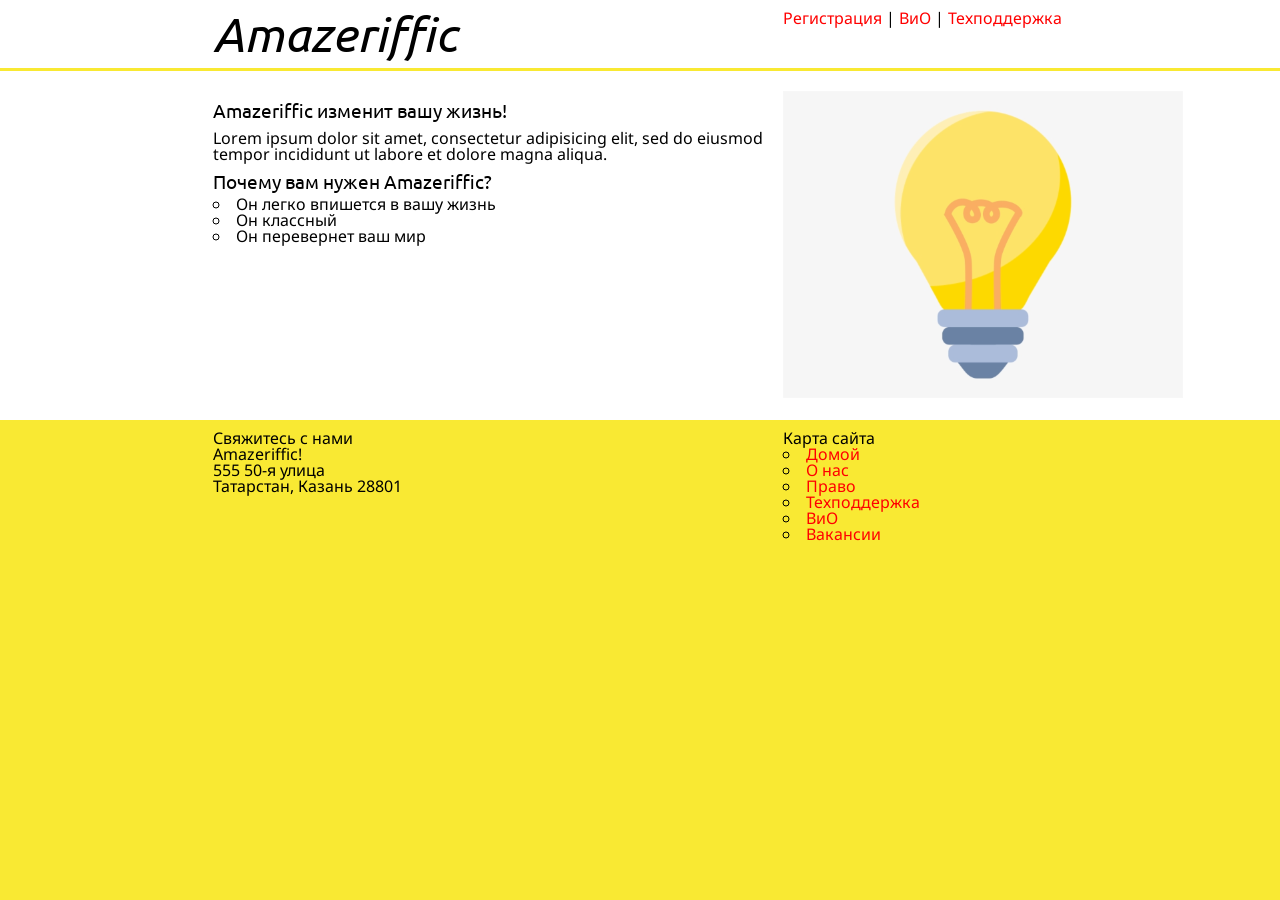
<file: index.html>
<!doctype html>
<html>
	<head> 
		<title> Amazeriffic </title> 
		<link rel="stylesheet" type="text/css" href="reset.css"> 
		<link rel="stylesheet" type="text/css" href="style.css">
		<link rel="stylesheet" type="text/css" href="http://fonts.googleapis.com/css?family=Ubuntu&subset=latin,cyrillic">
		<link rel="stylesheet" type="text/css" href="http://fonts.googleapis.com/css?family=Droid+Sans&subset=latin,cyrillic" >
	</head>
	<body> 
		<header> 
			<div class="container">
				<h1> Amazeriffic </h1> 
				<nav> 
					<a href="#">Регистрация</a> | 
					<a href="faq.html">ВиО</a> | 
					<a href="#">Техподдержка</a> 
				</nav>
			</div>
		</header>
		<main>
			<div class="container">
				<div class="main_block">
					<h2>Amazeriffic изменит вашу жизнь!</h2> 
					<p>Lorem ipsum dolor sit amet, consectetur adipisicing elit, sed do eiusmod tempor  incididunt ut labore et dolore magna aliqua.</p> 
					<h3>Почему вам нужен Amazeriffic?</h3>
					<ul>
						<li>Он легко впишется в вашу жизнь</li> 
						<li>Он классный</li>
						<li>Он перевернет ваш мир</li>
					</ul> 
				</div>
				<div class="image">
					<img src="lightbulb.png" alt="Изображение лампочки">
				</div>
			</div>
		</main>
		<footer>
			<div class="container">
				<div class="contact"> 
					<h5>Свяжитесь с нами</h5> 
					<p>Amazeriffic!</p> 
					<p>555 50-я улица</p> 
					<p>Татарстан, Казань 28801</p> 
				</div>
				<div class="sitemap"> 
					<h5>Карта сайта</h5>
					<ul>
						<li><a href="index.html">Домой</a></li>
						<li><a href="#">О нас</a></li> 
						<li><a href="#">Право</a></li> 
						<li><a href="#">Техподдержка</a></li>
						<li><a href="faq.html">ВиО</a></li> 
						<li><a href="#">Вакансии</a></li> 
					</ul>
				</div>
			</div>
		</footer>
	</body>
</html>
</file>
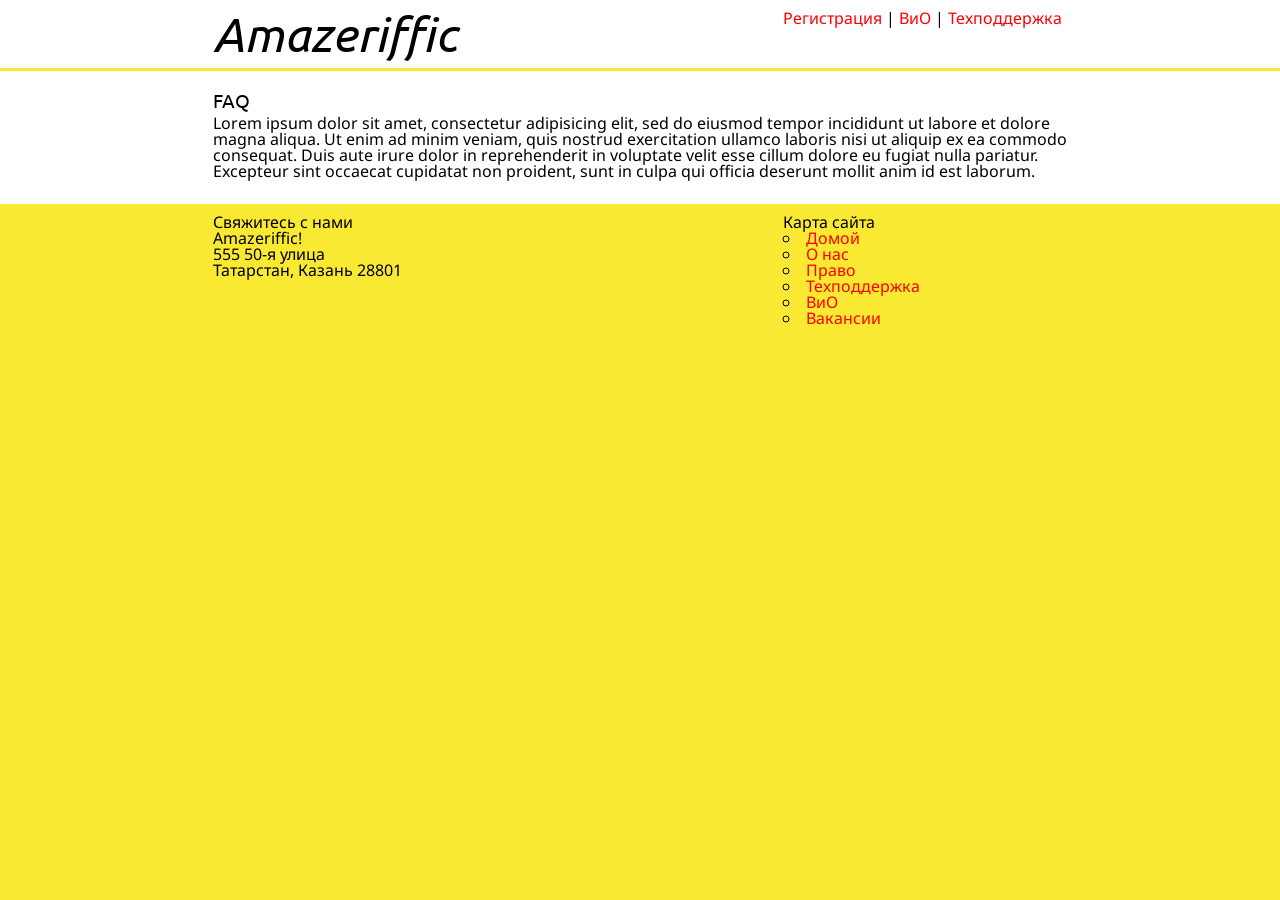
<file: faq.html>
<!doctype html>
<html>
	<head> 
		<title> Amazeriffic </title> 
		<link rel="stylesheet" type="text/css" href="reset.css"> 
		<link rel="stylesheet" type="text/css" href="style.css">
		<link rel="stylesheet" type="text/css" href="http://fonts.googleapis.com/css?family=Ubuntu&subset=latin,cyrillic">
		<link rel="stylesheet" type="text/css" href="http://fonts.googleapis.com/css?family=Droid+Sans&subset=latin,cyrillic" >
	</head>
	<body> 
		<header> 
			<div class="container">
				<h1> Amazeriffic </h1> 
				<nav> 
					<a href="#">Регистрация</a> | 
					<a href="faq.html">ВиО</a> | 
					<a href="#">Техподдержка</a> 
				</nav>
			</div>
		</header>
		<main>
			<div class="container">
				<div class="faq">
					<h1>FAQ</h1>
					<p>Lorem ipsum dolor sit amet, consectetur adipisicing elit, sed do eiusmod tempor incididunt ut labore et dolore magna aliqua. Ut enim ad minim veniam, quis nostrud exercitation ullamco laboris nisi ut aliquip ex ea commodo consequat. Duis aute irure dolor in reprehenderit in voluptate velit esse cillum dolore eu fugiat nulla pariatur. Excepteur sint occaecat cupidatat non proident, sunt in culpa qui officia deserunt mollit anim id est laborum.</p>
				</div>
			</div>
		</main>
		<footer>
			<div class="container">
				<div class="contact"> 
					<h5>Свяжитесь с нами</h5> 
					<p>Amazeriffic!</p> 
					<p>555 50-я улица</p> 
					<p>Татарстан, Казань 28801</p> 
				</div>
				<div class="sitemap"> 
					<h5>Карта сайта</h5>
					<ul>
						<li><a href="index.html">Домой</a></li>
						<li><a href="#">О нас</a></li> 
						<li><a href="#">Право</a></li> 
						<li><a href="#">Техподдержка</a></li>
						<li><a href="faq.html">ВиО</a></li> 
						<li><a href="#">Вакансии</a></li> 
					</ul>
				</div>
			</div>
		</footer>
	</body>
</html>
</file>
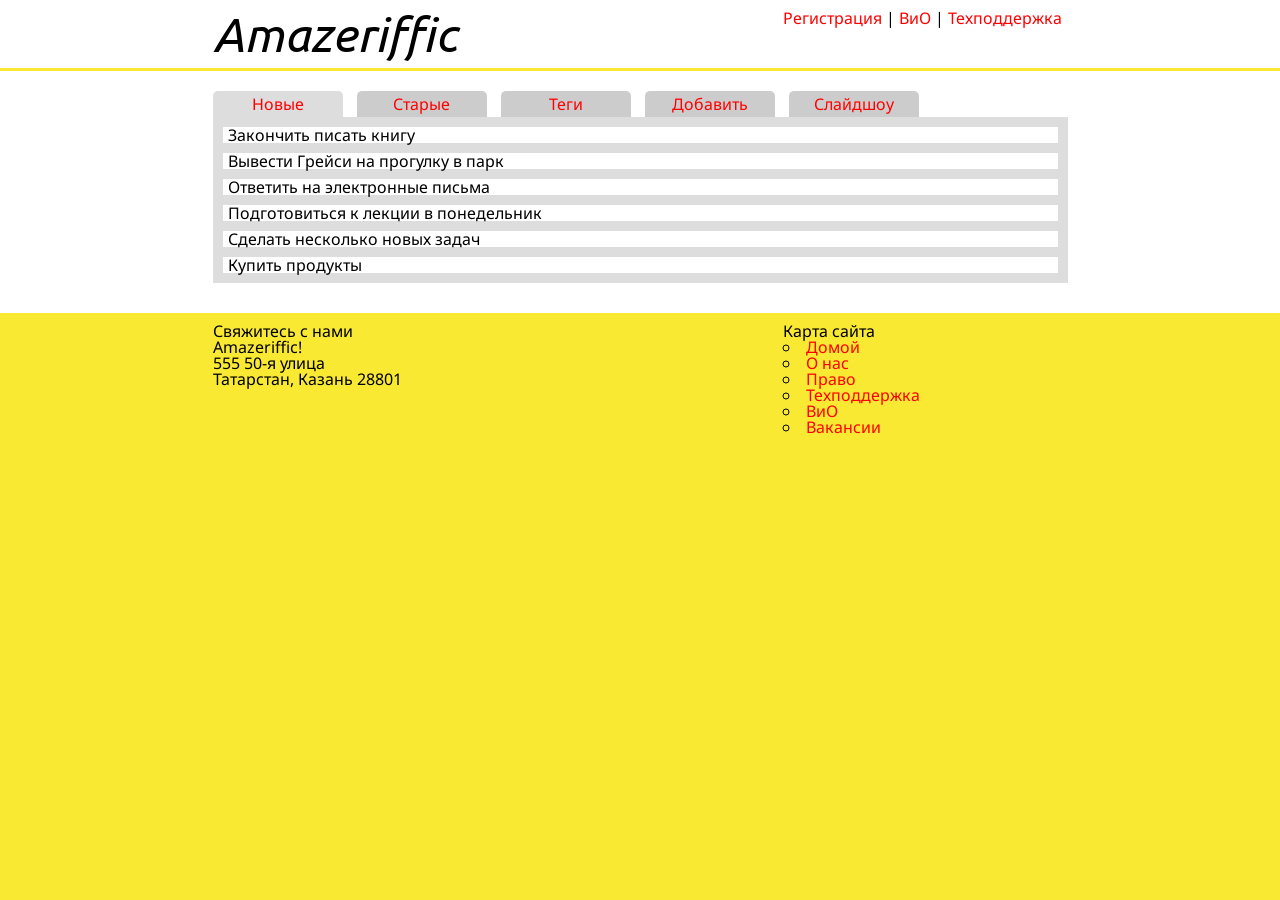
<file: list.html>
<!doctype html>
<html>
	<head> 
		<title> Amazeriffic </title> 
		<link rel="stylesheet" type="text/css" href="reset.css"> 
		<link rel="stylesheet" type="text/css" href="style.css">
		<link rel="stylesheet" type="text/css" href="http://fonts.googleapis.com/css?family=Ubuntu&subset=latin,cyrillic">
		<link rel="stylesheet" type="text/css" href="http://fonts.googleapis.com/css?family=Droid+Sans&subset=latin,cyrillic" >
		<script src="http://code.jquery.com/jquery-3.4.1.min.js"></script>
		<script type="text/javascript" src="app.js"></script>
	</head>
	<body> 
		<header> 
			<div class="container">
				<h1> Amazeriffic </h1> 
				<nav> 
					<a href="#">Регистрация</a> | 
					<a href="faq.html">ВиО</a> | 
					<a href="#">Техподдержка</a> 
				</nav>
			</div>
		</header>
		<main>
			<div class="container">
				<div class="tabs">
					<a href=""><span class="active">Новые</span></a> 
					<a href=""><span class="active">Старые</span></a>
					<a href=""><span class="active">Теги</span></a>
					<a href=""><span class="active">Добавить</span></a>
					<a href=""><span class="active">Слайдшоу</span></a>
				</div>
				<div class="content">

				</div>
			</div>
		</main>
		<footer>
			<div class="container">
				<div class="contact"> 
					<h5>Свяжитесь с нами</h5> 
					<p>Amazeriffic!</p> 
					<p>555 50-я улица</p> 
					<p>Татарстан, Казань 28801</p> 
				</div>
				<div class="sitemap"> 
					<h5>Карта сайта</h5>
					<ul>
						<li><a href="index.html">Домой</a></li>
						<li><a href="#">О нас</a></li> 
						<li><a href="#">Право</a></li> 
						<li><a href="#">Техподдержка</a></li>
						<li><a href="faq.html">ВиО</a></li> 
						<li><a href="#">Вакансии</a></li> 
					</ul>
				</div>
			</div>
		</footer>
	</body>
</html>
</file>
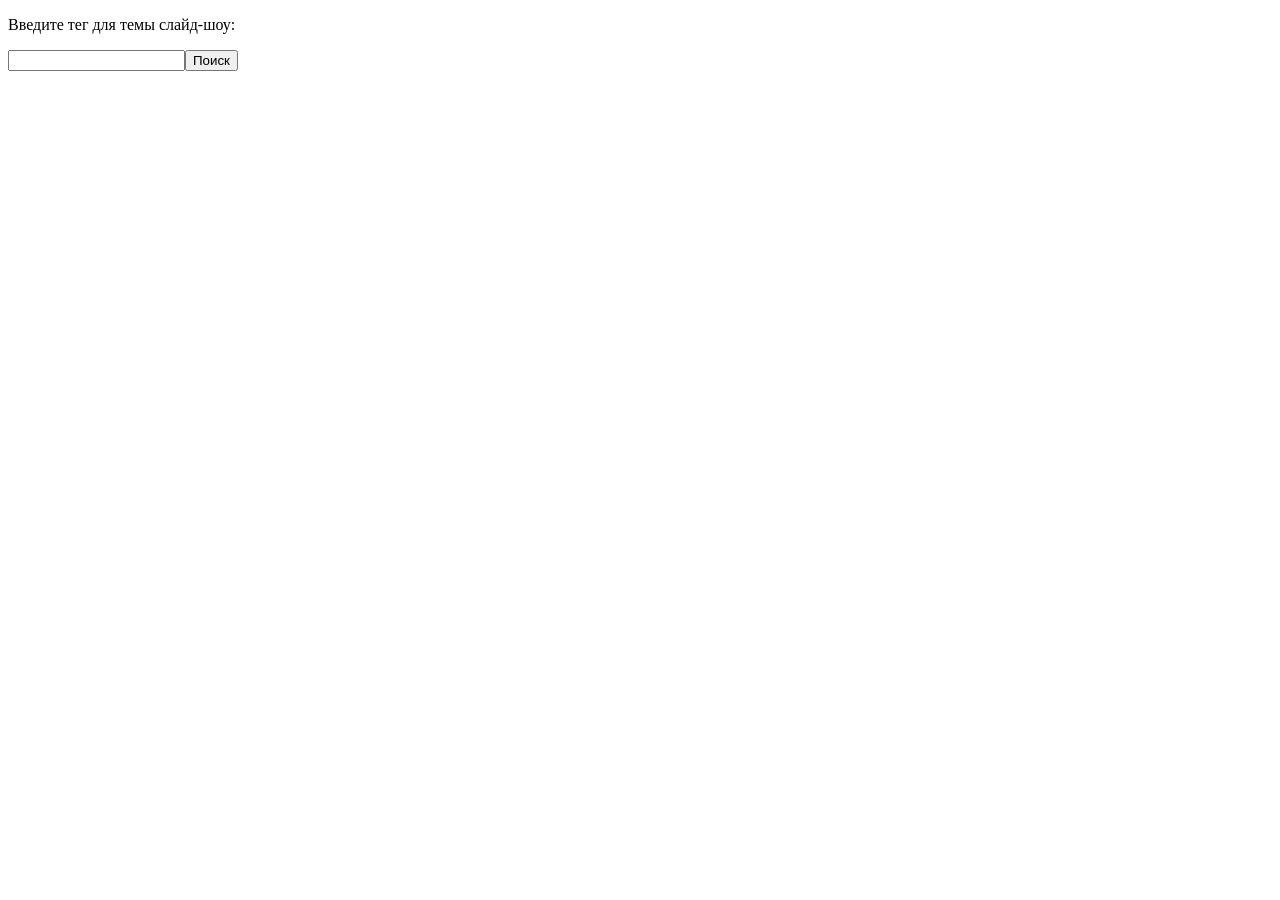
<file: new.html>
<!doctype html>
<html>
	<head> 
		<meta charset="UTF-8">
		<title> Amazeriffic </title> 
		<!-- <link rel="stylesheet" type="text/css" href="reset.css"> 
		<link rel="stylesheet" type="text/css" href="style.css"> -->
		<script src="http://code.jquery.com/jquery-3.4.1.min.js"></script>
		<script type="text/javascript" src="new_app.js"></script>
  </style>
	</head>
	<body> 
		<main>

			<div class="content">
				<!-- <img> -->
			</div>
<br>
			<div class="photos">
				<!-- <img> -->
			</div>
		</main>
	</body>
</html>


<body>
<div class="message"></div> </body>
</file>
<file: style.css>
body {
	background: #f9e933; 
	font-family: 'Droid sans';
	font-size: 100%;
}

a {
	text-decoration: none;
	color: red;
}

a:hover {
	text-decoration: underline;
	color: red;
}

h1, h2, h3, h4 {
	font-family: Ubuntu;
	font-size: 120%;
}

header, main, footer { 
	min-width: 855px;
}

header .container, main .container, footer .container { 
	max-width: 855px;
	margin: auto;
}

header { 
	background: white; 
	overflow: auto;
	margin-bottom: 3px;
	padding: 10px;
}
header h1 {
	float: left;
	width: 570px;
	font-size: 300%;
	font-style: italic;
}
header nav {
	float: right;
	width: 285px;
}
main { 
	background: white; 
	overflow: auto;
	padding: 20px;
}
main .main_block {
	float: left;
	width: 570px;
}
main .image {
	float: right;	
	width: 285px;
}

main .faq {
	float: left;
	width: 855px;
}

main .faq p {
	margin-top: 5px;
	margin-bottom: 5px;
}

main h2 {
	font-size: 120%;
	margin-top: 10px;
	margin-bottom: 10px;
}

main h3 {
	margin-top: 10px;
	margin-bottom: 5px;	
}

ul{
	list-style: circle;
	list-style-position: inside;
}

footer {
	overflow: auto;
	padding: 10px;
}

footer .contact {
	float: left;
	width: 570px;
}
 
footer .sitemap {
	float: right;	
	width: 285px;
}

.tabs a span {
	display: inline-block; 
	border-radius: 5px 5px 0 0; 
	width: 120px; 
	margin-right: 10px; 
	text-align: center; 
	background: #ccc; 
	padding: 5px;
}

.tabs a span.active { 
	background: #ddd; 
}

.content {
	background: white;
	padding-bottom: 10px;
}

.content li{
	list-style: none;
	margin:  10px;
	padding-left: 5px;
	box-shadow: 0 0 0 10px #ddd;
}

.content input {
	width: 85%;
	height: 36px;
	margin: 10px;
	font-family: Jura;
	text-align: justify;
	font-size:  24px;
	box-shadow: 0 0 0 10px #ddd;
}
.content button {
	height: 40px;
	width: 11%;
	min-width: 90px;
	font-size: 16px;
	margin:10px;
	font-family: Ubuntu;
	background: white;
	box-shadow: 0 -3px 0 11px #ddd;
}
</file>
